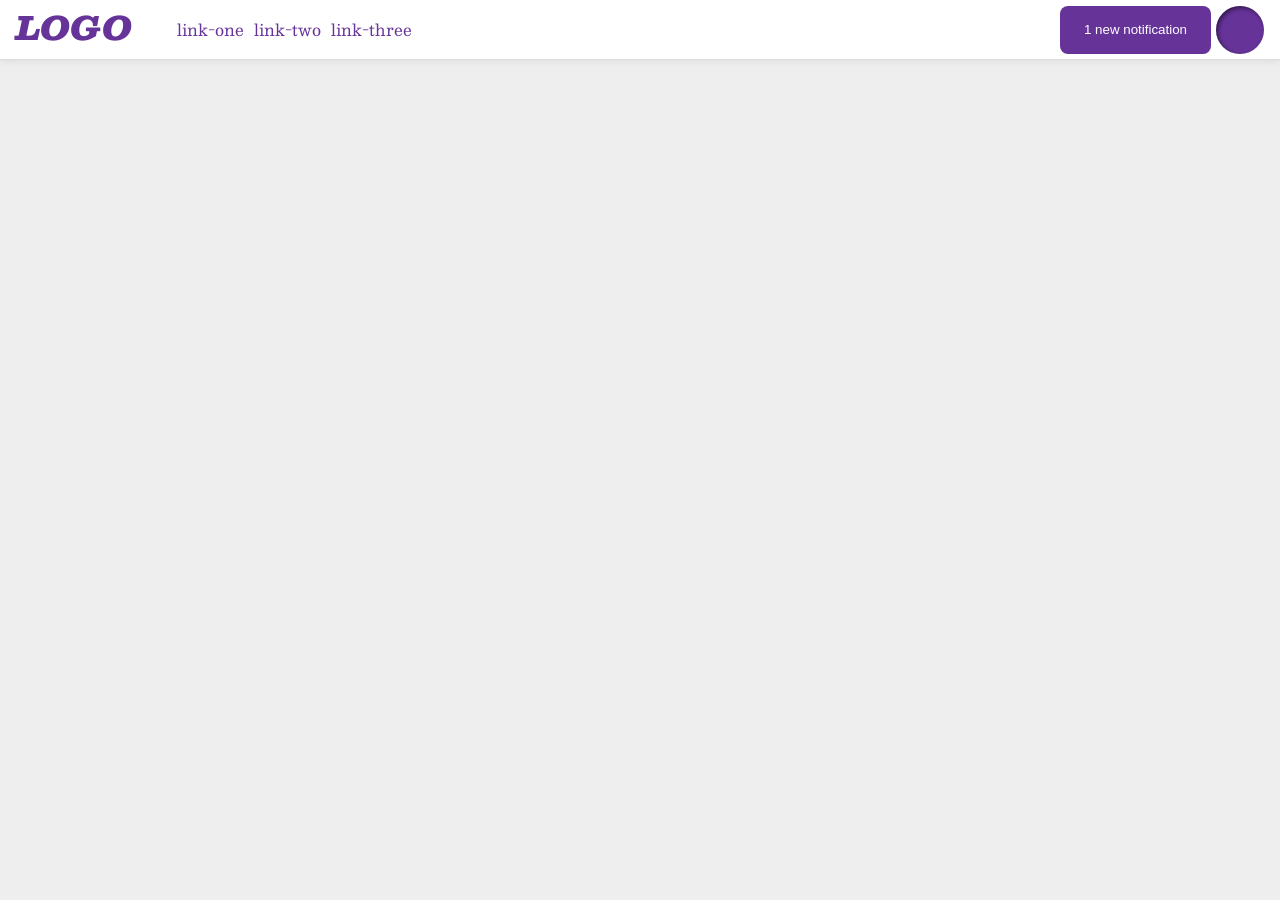
<file: flex/03-flex-header-2/index.html>
<!DOCTYPE html>
<html lang="en">
  <head>
    <meta charset="UTF-8">
    <meta http-equiv="X-UA-Compatible" content="IE=edge">
    <meta name="viewport" content="width=device-width, initial-scale=1.0">
    <title>Flex Header 2</title>
    <link rel="stylesheet" href="style.css">
  </head>
  <body>
    <div class="header">
      <div class="left-container">
        <div class="logo">
        LOGO
        </div>
        <ul class="links">
          <li><a href="https://google.com">link-one</a></li>
          <li><a href="https://google.com">link-two</a></li>
          <li><a href="https://google.com">link-three</a></li>
        </ul>
      </div>
      <div class="right-container">
        <button class="notifications">
          1 new notification
        </button>
        <div class="profile-image"></div>
      </div>
    </div>
  </body>
</html>
</file>
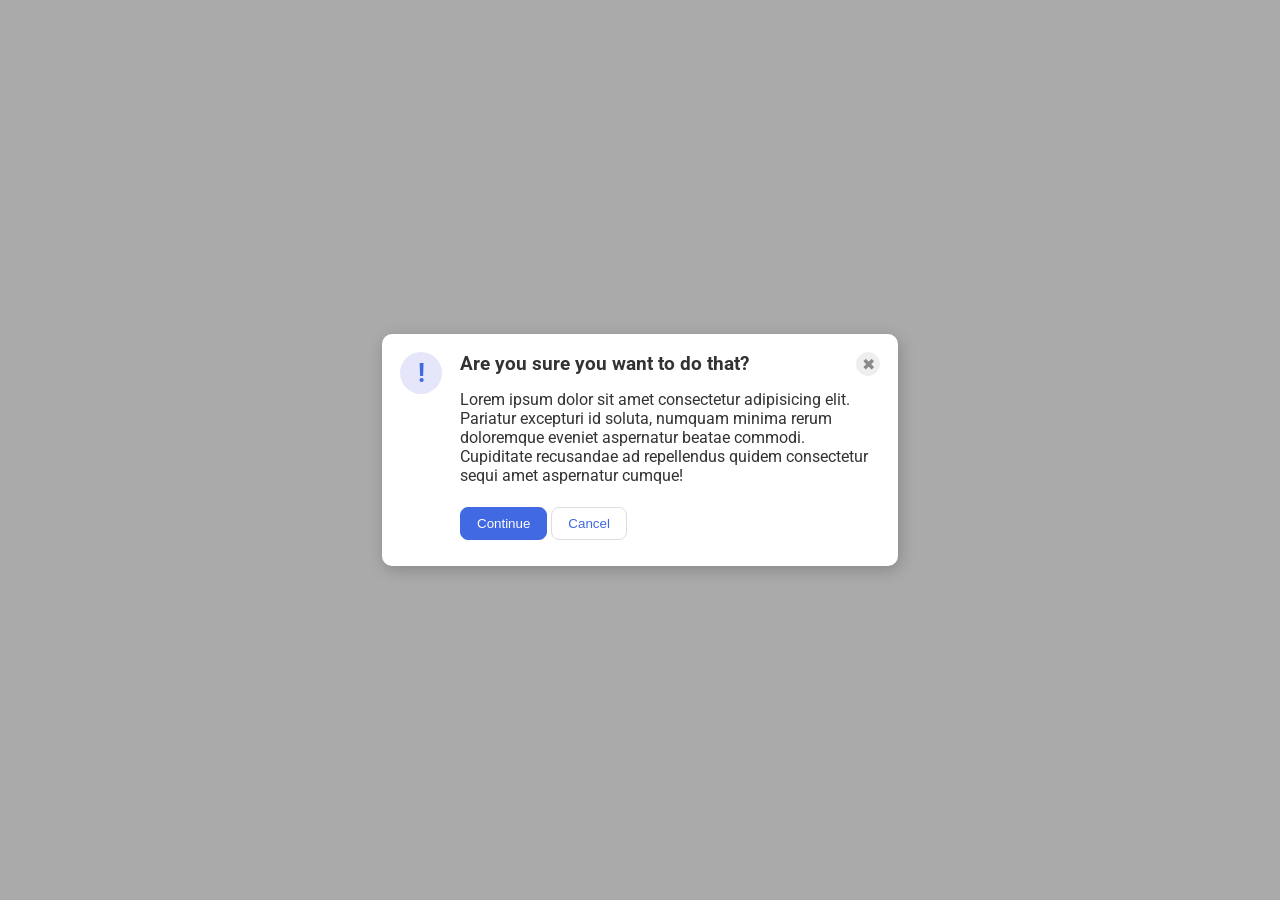
<file: flex/05-flex-modal/index.html>
<!DOCTYPE html>
<html lang="en">
  <head>
    <meta charset="UTF-8">
    <meta http-equiv="X-UA-Compatible" content="IE=edge">
    <meta name="viewport" content="width=device-width, initial-scale=1.0">
    <link rel="stylesheet" href="style.css">
    <title>Modal</title>
  </head>
  <body>
    <div class="modal">
      <div class="left-side">
        <div class="icon">!</div>
      </div>
      <div class="right-side">
        <div class="header">
          <h3>Are you sure you want to do that?</h3>
          <button class="close-button">✖</button>
        </div>
        <div class="text">Lorem ipsum dolor sit amet consectetur adipisicing elit. Pariatur excepturi id soluta, numquam minima rerum doloremque eveniet aspernatur beatae commodi. Cupiditate recusandae ad repellendus quidem consectetur sequi amet aspernatur cumque!</div>
        <div class="button-container">
          <button class="continue">Continue</button>
          <button class="cancel">Cancel</button>
        </div>
      </div>
    </div>
  </body>
</html>
</file>
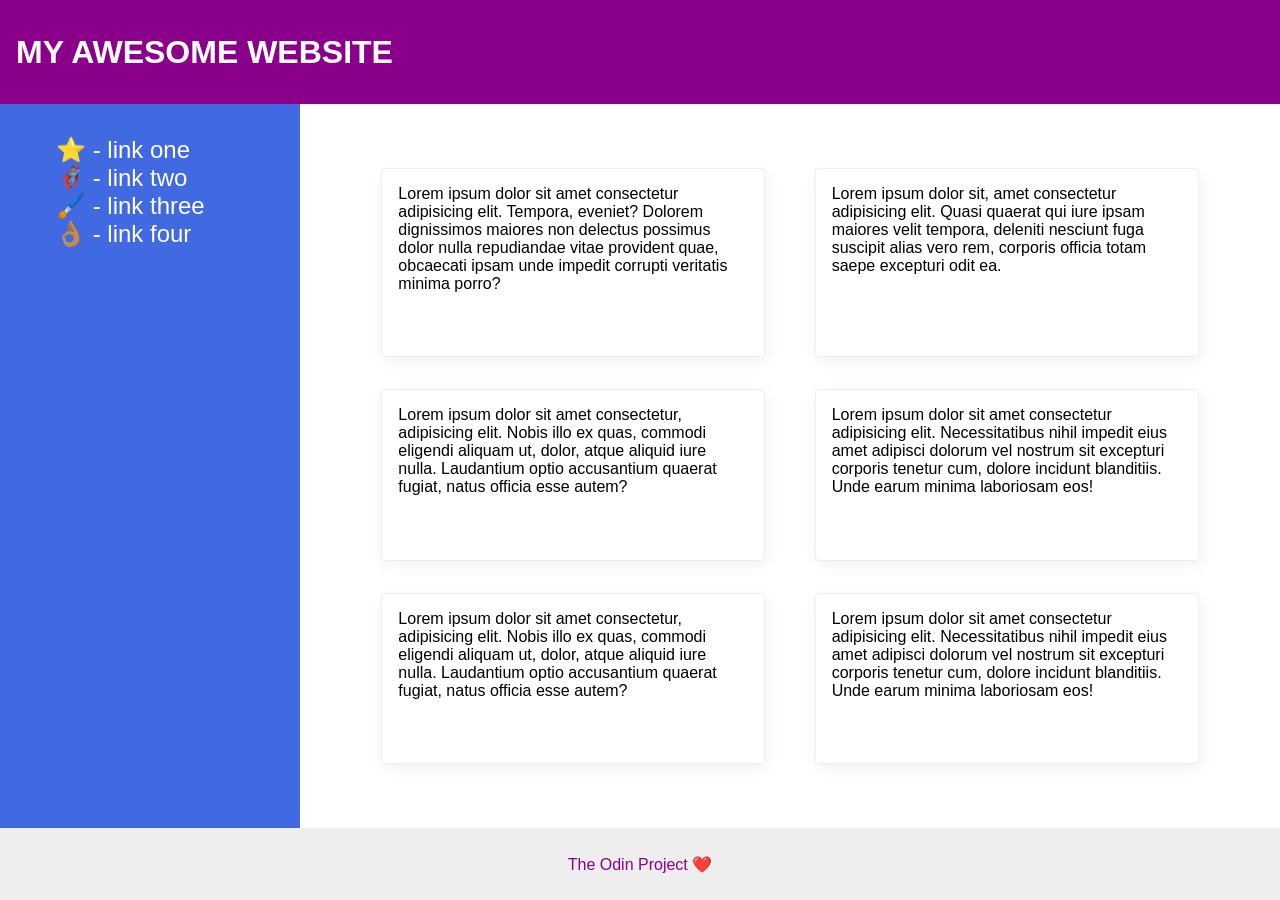
<file: flex/07-flex-layout-2/index.html>
<!DOCTYPE html>
<html lang="en">
  <head>
    <meta charset="UTF-8">
    <meta http-equiv="X-UA-Compatible" content="IE=edge">
    <meta name="viewport" content="width=device-width, initial-scale=1.0">
    <title>The Holy Grail</title>
    <link rel="stylesheet" href="style.css">
  </head>
  <body>
    <div class="header">
      MY AWESOME WEBSITE
    </div>
    
    <div class="content">
    
      <div class="sidebar">
        <ul>
          <li><a href="#">⭐ - link one</a></li>
          <li><a href="#">🦸🏽‍♂️ - link two</a></li>
          <li><a href="#">🖌️ - link three</a></li>
          <li><a href="#">👌🏽 - link four</a></li>
        </ul>
      </div>

      <div class="card-container">
        <div class="card">Lorem ipsum dolor sit amet consectetur adipisicing elit. Tempora, eveniet? Dolorem dignissimos maiores non delectus possimus dolor nulla repudiandae vitae provident quae, obcaecati ipsam unde impedit corrupti veritatis minima porro?</div>
        <div class="card">Lorem ipsum dolor sit, amet consectetur adipisicing elit. Quasi quaerat qui iure ipsam maiores velit tempora, deleniti nesciunt fuga suscipit alias vero rem, corporis officia totam saepe excepturi odit ea.</div>
        <div class="card">Lorem ipsum dolor sit amet consectetur, adipisicing elit. Nobis illo ex quas, commodi eligendi aliquam ut, dolor, atque aliquid iure nulla. Laudantium optio accusantium quaerat fugiat, natus officia esse autem?</div>
        <div class="card">Lorem ipsum dolor sit amet consectetur adipisicing elit. Necessitatibus nihil impedit eius amet adipisci dolorum vel nostrum sit excepturi corporis tenetur cum, dolore incidunt blanditiis. Unde earum minima laboriosam eos!</div>
        <div class="card">Lorem ipsum dolor sit amet consectetur, adipisicing elit. Nobis illo ex quas, commodi eligendi aliquam ut, dolor, atque aliquid iure nulla. Laudantium optio accusantium quaerat fugiat, natus officia esse autem?</div>
        <div class="card">Lorem ipsum dolor sit amet consectetur adipisicing elit. Necessitatibus nihil impedit eius amet adipisci dolorum vel nostrum sit excepturi corporis tenetur cum, dolore incidunt blanditiis. Unde earum minima laboriosam eos!</div>
      </div>
    </div>
    
    <div class="footer">
      The Odin Project ❤️
    </div>
  </body>
</html>
</file>
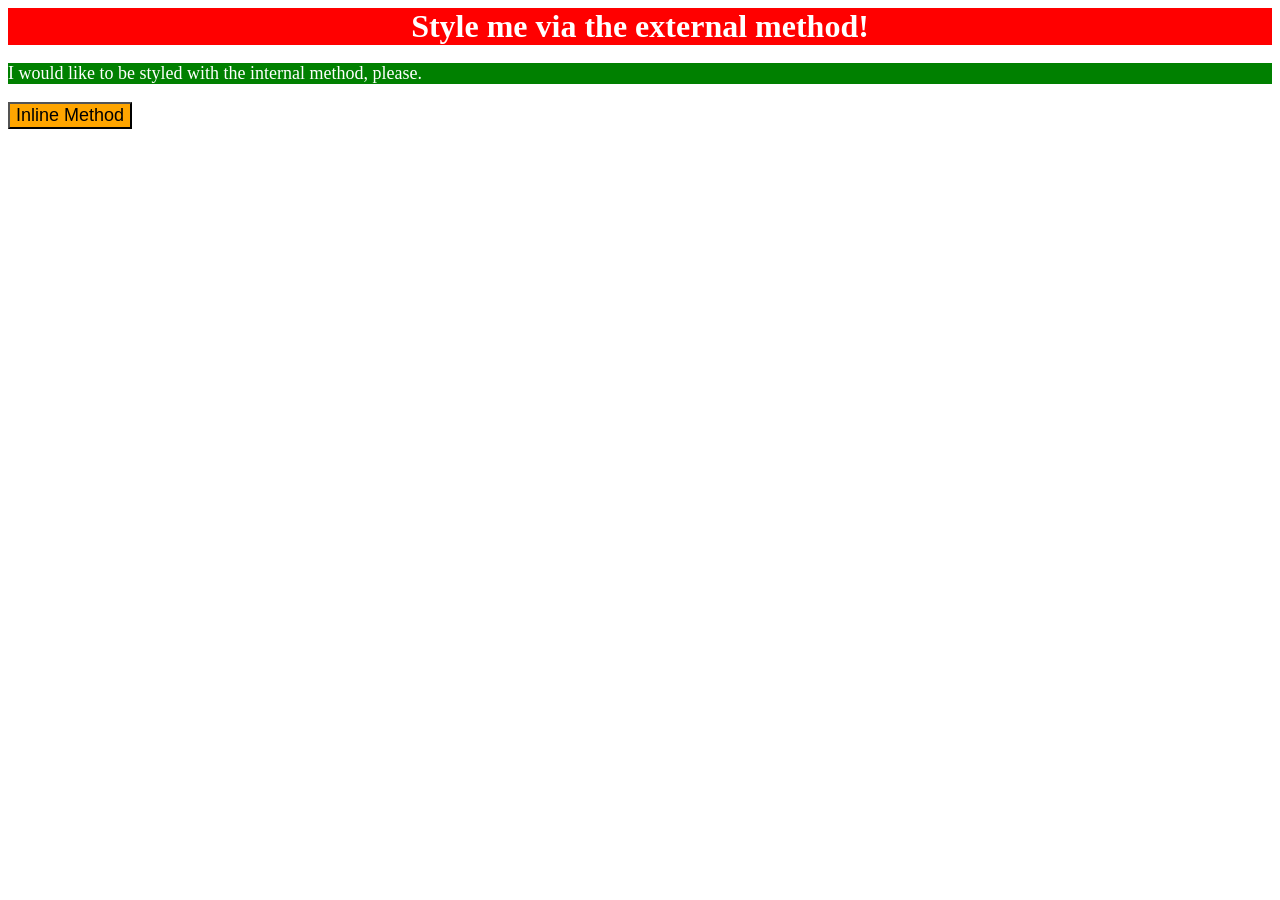
<file: foundations/01-css-methods/index.html>
<!DOCTYPE html>
<html lang="en">
  <head>
    <meta charset="UTF-8">
    <meta http-equiv="X-UA-Compatible" content="IE=edge">
    <meta name="viewport" content="width=device-width, initial-scale=1.0">
    <title>Methods for Adding CSS</title>
    <link rel="stylesheet" href="./style.css">
    <style>
      p {
        background-color: green;
        color: white;
        font-size: 18px;
      }
    </style>   
  </head>
  <body>
    <div>Style me via the external method!</div>
    <p>I would like to be styled with the internal method, please.</p>
    <button style="background-color: orange; font-size: 18px;">Inline Method</button>
  </body>
</html>
</file>
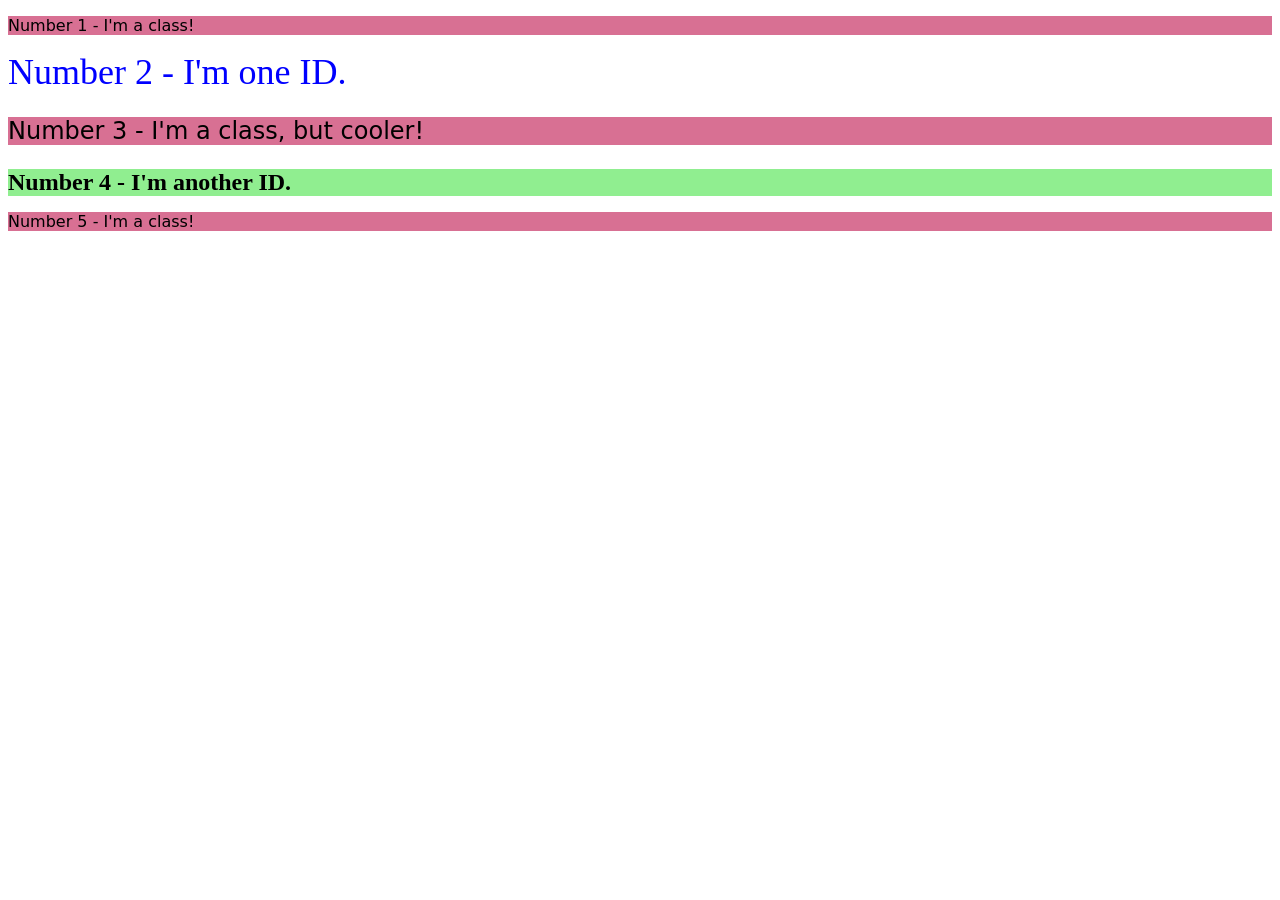
<file: foundations/02-class-id-selectors/index.html>
<!DOCTYPE html>
<html lang="en">
  <head>
    <meta charset="UTF-8">
    <meta http-equiv="X-UA-Compatible" content="IE=edge">
    <meta name="viewport" content="width=device-width, initial-scale=1.0">
    <title>Class and ID Selectors</title>
    <link rel="stylesheet" href="style.css">
  </head>
  <body>
    <p class="odd">Number 1 - I'm a class!</p>
    <div id="second">Number 2 - I'm one ID.</div>
    <p class="odd" id="third">Number 3 - I'm a class, but cooler!</p>
    <div id="fourth">Number 4 - I'm another ID.</div>
    <p class="odd">Number 5 - I'm a class!</p>
  </body>
</html>
</file>
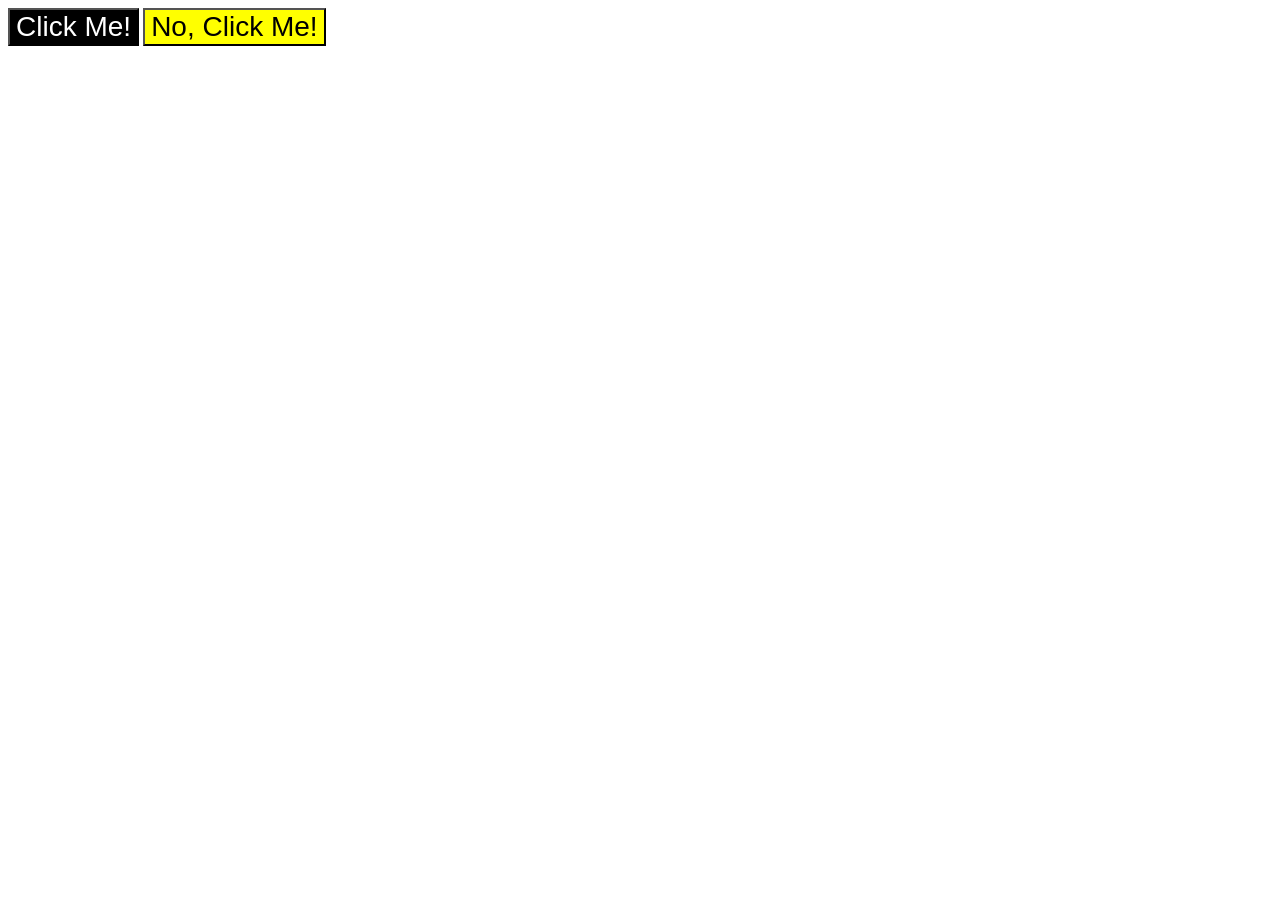
<file: foundations/03-grouping-selectors/index.html>
<!DOCTYPE html>
<html lang="en">
  <head>
    <meta charset="UTF-8">
    <meta http-equiv="X-UA-Compatible" content="IE=edge">
    <meta name="viewport" content="width=device-width, initial-scale=1.0">
    <title>Grouping Selectors</title>
    <link rel="stylesheet" href="style.css">
  </head>
  <body>
    <button class="one">Click Me!</button>
    <button class="two">No, Click Me!</button>
  </body>
</html>
</file>
<file: flex/03-flex-header-2/style.css>
/* this is some magical font-importing.  
you'll learn about it later. */
@import url('https://fonts.googleapis.com/css2?family=Besley:ital,wght@0,400;1,900&display=swap');

body {
  margin: 0;
  background: #eee;
  font-family: Besley, serif;
}

.header {
  background: white;
  border-bottom: 1px solid #ddd;
  box-shadow: 0 0 8px rgba(0,0,0,.1);
  display: flex;
  align-items: center;
  justify-content: space-between;
  padding: 0 16px;
}
.left-container, .right-container {
  display: flex;
  gap: 5px;
}
.profile-image {
  background: rebeccapurple;
  box-shadow: inset 2px 2px 4px rgba(0,0,0,.5);
  border-radius: 50%;
  width: 48px;
  height: 48px;
}

.logo {
  color: rebeccapurple;
  font-size: 32px;
  font-weight: 900;
  font-style: italic;
}

button {
  border: none;
  border-radius: 8px;
  background: rebeccapurple;
  color: white;
  padding: 8px 24px;
}

a {
  /* this removes the line under our links */
  text-decoration: none;
  color: rebeccapurple;
}

ul {
  list-style-type: none;
  display: flex;
  flex: 1;
  gap: 10px;
}
</file>
<file: flex/05-flex-modal/style.css>
@import url('https://fonts.googleapis.com/css2?family=Roboto:wght@400;700&display=swap');

html, body {
  height: 100%;
}

body {
  font-family: Roboto, sans-serif;
  margin: 0;
  background: #aaa;
  color: #333;
  /* I'll give you this one for free lol */
  display: flex;
  align-items: center;
  justify-content: center;
}

.modal {
  background: white;
  width: 480px;
  border-radius: 10px;
  box-shadow: 2px 4px 16px rgba(0,0,0,.2);
  padding: 18px;
  display: flex;
  align-items: flex-start;
  justify-content: space-between;
  gap: 18px;

}

.header {
  display: flex;
  align-items: center;
  justify-content: space-between;
}

.icon {
  color: royalblue;
  font-size: 26px;
  font-weight: 700;
  background: lavender;
  width: 42px;
  height: 42px;
  border-radius: 50%;
  display: flex;
  align-items: center;
  justify-content: center;

}

.close-button {
  background: #eee;
  border-radius: 50%;
  color: #888;
  font-weight: 400;
  font-size: 16px;
  height: 24px;
  width: 24px;
  display: flex;
  align-items: center;
  justify-content: center;
  border: 1px solid #eee;
  padding: 0;
  margin: 0px;
}

h3 {
  margin: 0px; 
}

.text {
  margin: 14px 0;
  padding: 0;
}

.right-side {
  display: flex;
  flex-direction: column;
  justify-content: space-between;
  margin: 0;
}


button {
  cursor: pointer;
  padding: 8px 16px;
  border-radius: 8px;
}

button.continue {
  background: royalblue;
  border: 1px solid royalblue;
  color: white;
  margin: 8px 0;
}

button.cancel {
  background: white;
  border: 1px solid #ddd;
  color: royalblue;
  margin: 8px 0;
}
</file>
<file: flex/07-flex-layout-2/style.css>
body {
  font-family: -apple-system, BlinkMacSystemFont, 'Segoe UI', Roboto, Oxygen, Ubuntu, Cantarell, 'Open Sans', 'Helvetica Neue', sans-serif;
  margin: 0;
  min-height: 100vh;
  display: flex;
  flex-direction: column;
  justify-content: space-between;
  max-width: 100vw;
}

.header {
  height: 72px;
  background: darkmagenta;
  color: white;
  font-weight: 900;
  font-size: 32px;
  padding: 16px;
  display: flex;
  align-items: center;
  margin: 0;
}

.footer {
  height: 72px;
  background: #eee;
  color: darkmagenta;
  margin: 0;
  display: flex;
  justify-content: center;
  align-items: center;
}

.content {
  flex: 1;
  display: flex;
  flex-direction: row;
}

.sidebar {
  width: 300px;
  background: royalblue;
  box-sizing: border-box;
  display: flex;
  flex-shrink: 0;
  padding: 16px;
}

li {
  list-style: none;
}

a {
  text-decoration: none;
  font-size: 24px;
  color: white;
  
}

.card-container {
  padding: 48px;
  display: flex;
  flex-direction: row;
  justify-content: space-evenly;
  align-items: space-evenly;
  flex-wrap: wrap;
}

.card {
  border: 1px solid #eee;
  box-shadow: 2px 4px 16px rgba(0,0,0,.06);
  border-radius: 4px;
  padding: 16px;
  display: flex;
  width: 350px;
  margin: 16px;
}
</file>
<file: foundations/01-css-methods/style.css>
div {
    background-color: red;
    color: white;
    font-size: 32px;
    text-align: center;
    font-weight: bold;
}
</file>
<file: foundations/02-class-id-selectors/style.css>
.odd {
    background-color: rgb(216, 112, 147);
    font-family: 'Verdana', 'DejaVu Sans', sans-serif;
}

#second {
    color: rgb(0, 0, 255);
    font-size: 36px;
}

#third {
    font-size: 24px;
}

#fourth {
    background-color: #90ee90;
    font-size: 24px;
    font-weight: bold;
}
</file>
<file: foundations/03-grouping-selectors/style.css>
button {
	font-size: 28px;
	font-family: 'Helvetica', 'Times New Roman', sans-serif;
}

.one {
	background-color: black;
	color: white;

}

.two {
	background-color: yellow;
}
</file>
